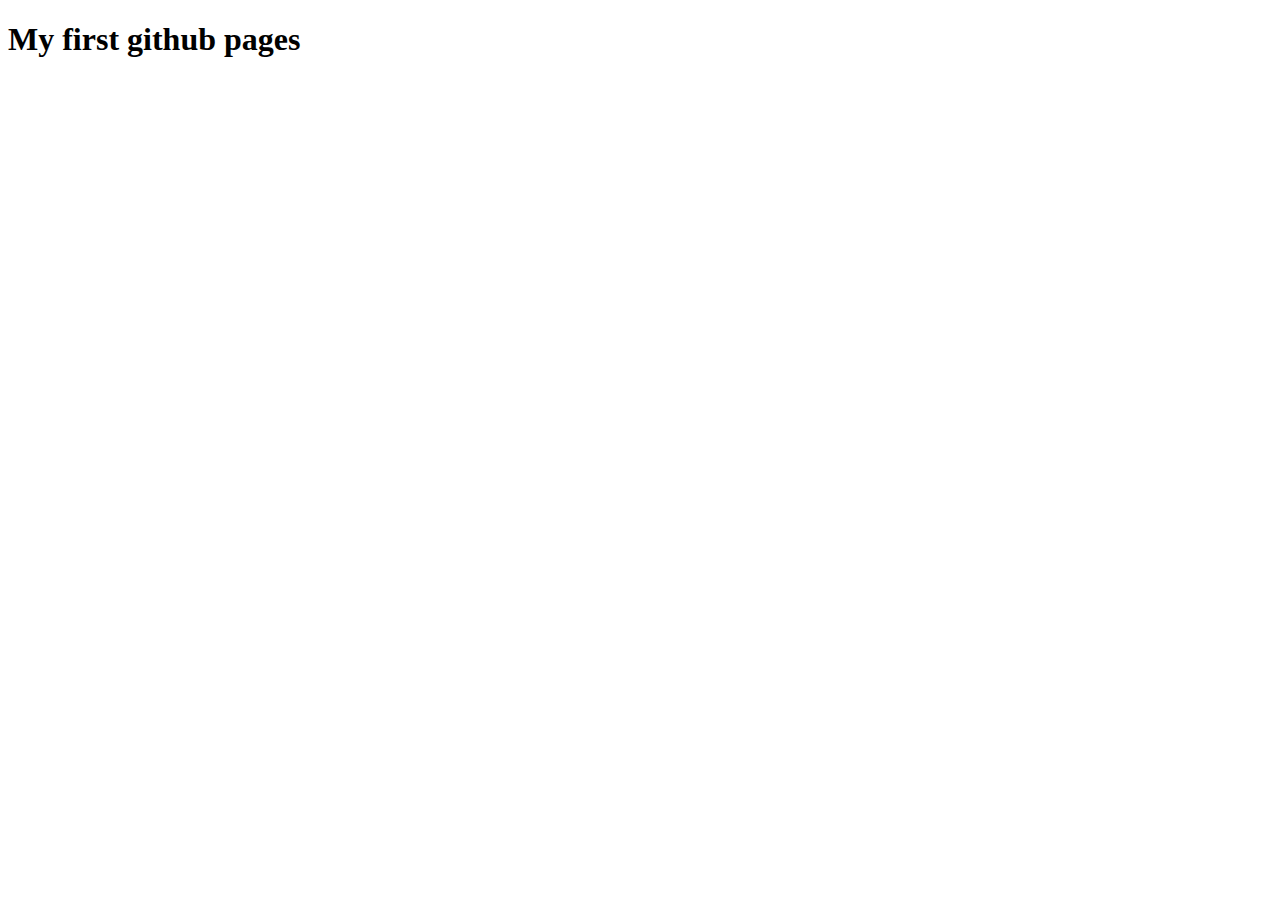
<file: index.html>
<!DOCTYPE html>
<html lang="en">
<head>
    <meta charset="UTF-8">
    <meta name="viewport" content="width=device-width, initial-scale=1.0">
    <title>Github Pages</title>
</head>
<body>

    <h1>My first github pages</h1>
    
</body>
</html>
</file>
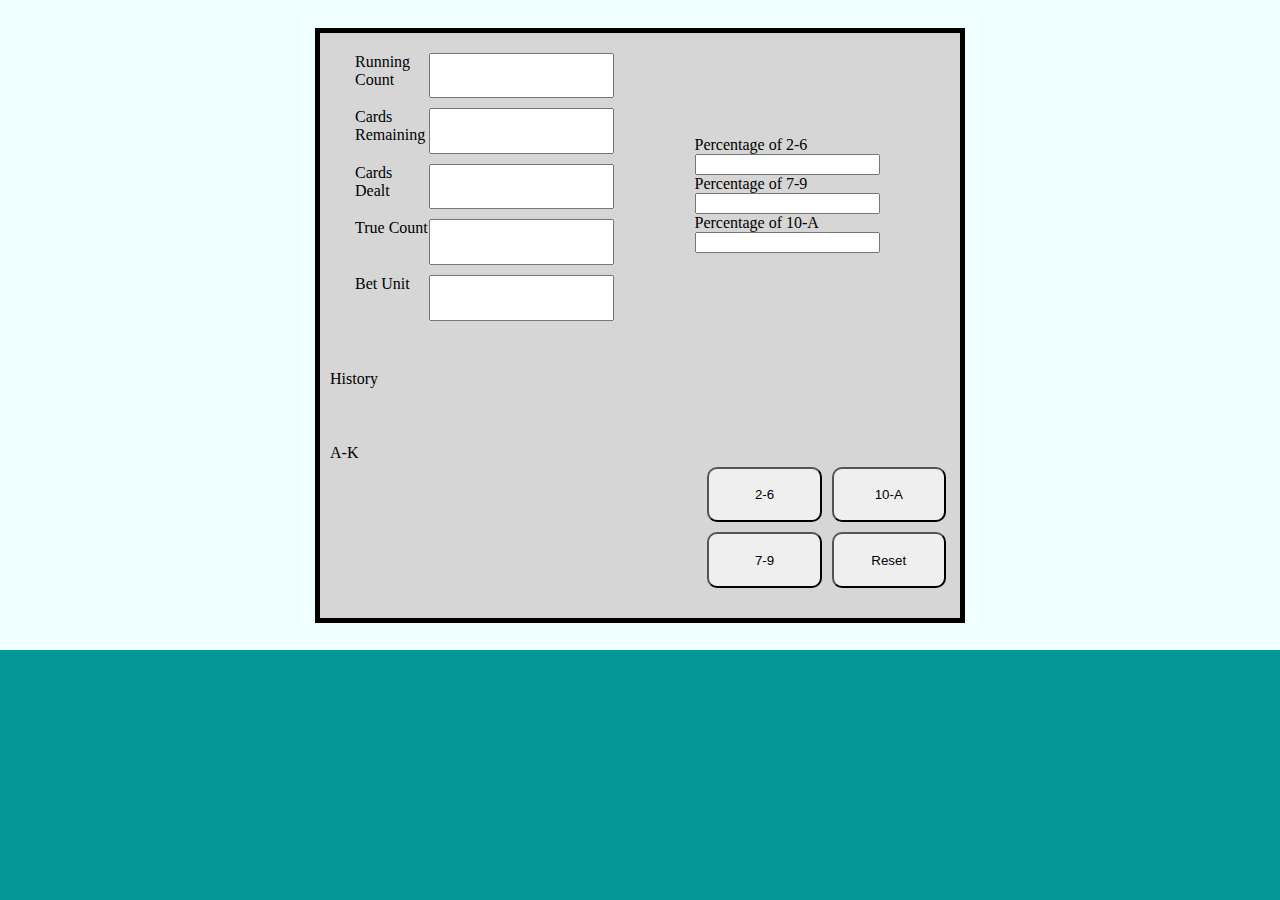
<file: projects/project1/index.html>
<!DOCTYPE html>
<html lang="en">
<head>
    <meta charset="UTF-8">
    <title>Document</title>
    <link rel="stylesheet" href="styles.css">
</head>
<body>
    <div class="parent-container">
        <div class="body-container">
            <div class="displayContainer">
                <div id="display1">
                    <div id="count">
                        <div class="countText">Running Count</div>
                        <input id="countDisplay" readonly>
                    </div>
                    <div id="remaining">
                        <div class="remainingText">Cards Remaining</div>
                        <input id="remainingDisplay" readonly>
                    </div>
                    <div id="dealt">
                        <div class="dealtText">Cards Dealt</div>
                        <input id="dealtDisplay" readonly>
                    </div>
                    <div id="truecount">
                        <div class="trueCountText">True Count</div>
                        <input id="trueCountDisplay" readonly>
                    </div>
                    <div id="betunit">
                        <div class="betUnitText">Bet Unit</div>
                        <input id="betUnitDisplay" readonly>
                    </div>
                </div>
                <div id="display2">
                    <div>
                        <div id="two-six">
                            <div class="26Text">Percentage of 2-6</div>
                            <input id="display26" readonly>
                        </div>
                        <div id="seven-nine">
                            <div class="79Text">Percentage of 7-9</div>
                            <input id="display79" readonly>
                        </div>
                        <div id="ten-A">
                            <div class="10AText">Percentage of 10-A</div>
                            <input id="display10A" readonly>
                        </div>
                    </div>
                </div>
            </div>
            <div id="history">History</div>
            <div id="buttons">
                <div>A-K</div>
                <div id="button2">
                    <button onclick="appendtodisplay('+1')" id="plusOne">2-6</button>
                    <button onclick="appendtodisplay('-1')" id="minusOne">10-A</button>
                    <button onclick="appendtodisplay('0')" id="zero">7-9</button>
                    <button onclick="appendtodisplay('Reset')" id="reset">Reset</button>
                </div>
            </div>
        </div>
    </div>


    <script src="script.js"></script>
</body>
</html>
</file>
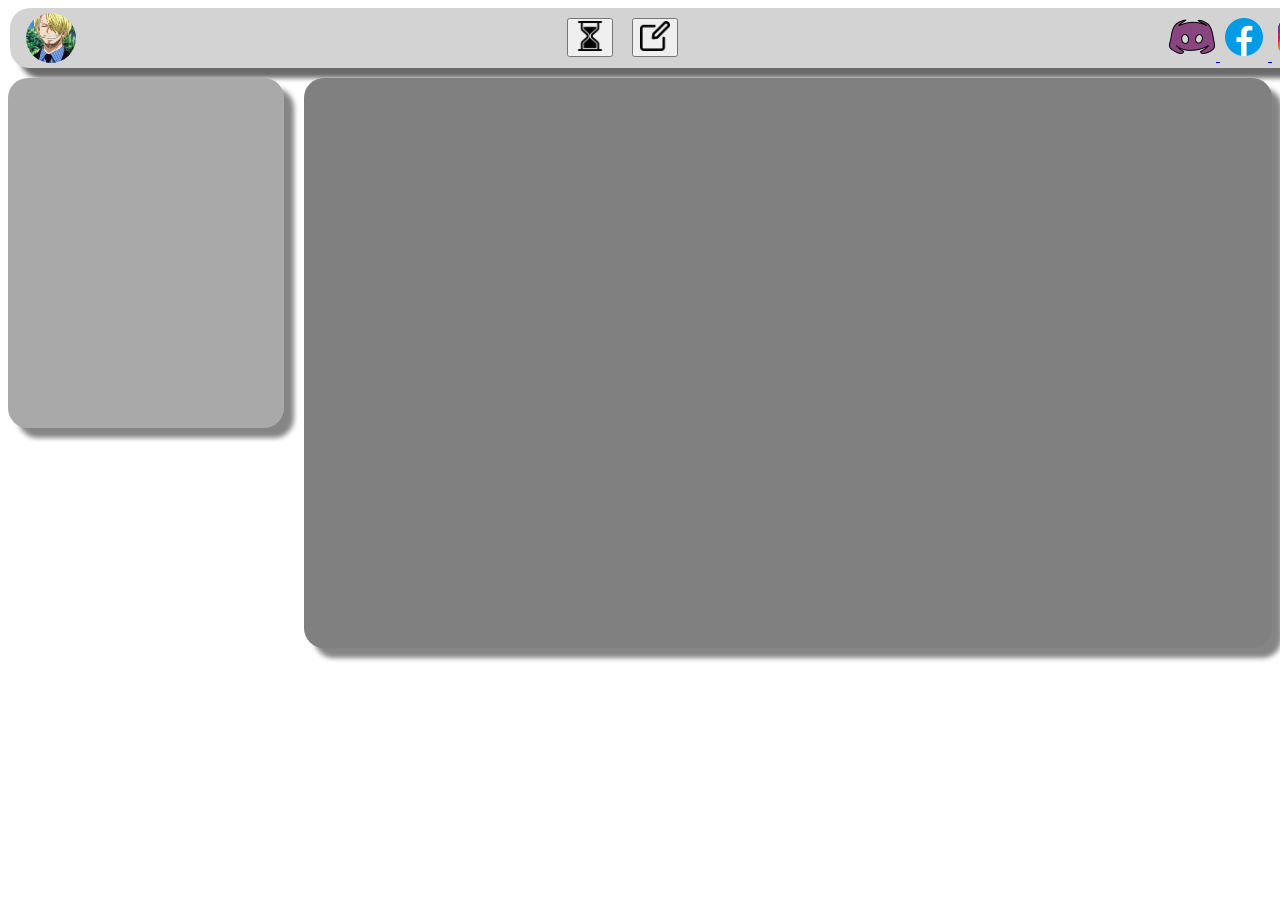
<file: projects/project2/index.html>
<!DOCTYPE html>
<html lang="en">
<head>
<title>Vinsmoke</title>
<link rel="stylesheet" href="styles.css">
</head>
<body>
    
    <div class="main-container">

        <div class="top-container">
            <div class="imgDropdown">
                <img class="controller" src="images/sanji.jpg">
            </div>
            <div class="navButton">
                <button class="timerButton" onclick="restoreContainers()">
                    <img src="images/timer.png">
                </button>
                <button class="taskButton" onclick="clearContainers()">
                    <img src="images/create.png">
                </button>
            </div>
            <div class="logocontainer">
                <a href="https://discord.com/">
                    <img class="dc" src="images/discord.png" title="Go to Discord">
                </a>
                <a href="https://web.facebook.com/">
                    <img class="fb" src="images/facebook.png" title="Go to Facebook">
                </a>
                <a href="https://www.instagram.com/" title="Go to Instagram">
                    <img class="ig" src="images/ig.png">
                </a>
            </div>
        </div>
    </div>
    <div class="parent-container">
        <div class="first-container">
            <div class="first-container-content">
                <div class="flex-item">
                    <label for="farm">Select One</label>
                    <input list="choices" id="inputWithChoices" name="inputWithChoices" placeholder="Select Farm">
                    <datalist id="choices">
                        <option value="Egg">
                        <option value="Honey">
                        <option value="Ore">
                    </datalist>
                </div>
                <div class="flex-item">
                    <label class="label" for="inputTime">Time (Minutes)</label>
                    <input class="input" id="inputTime" type="number" placeholder="Enter Time (Minutes)">
                </div>
                <div class="flex-item">
                    <label class="label" for="inputWorld">World</label>
                    <input class="input" id="inputWorld" maxlength="5" type="text" placeholder="Enter World">
                </div>
                <div>
                    <button id="addButton" onclick="transferValues()">Add</button>
                </div>
            </div>
        </div>
        <div class="second-container">
            <div class="second-container-content">
                <h1>Timer Information</h1>
                <br>
                <div class="content">
                    <div class="flex-container">
                        <table id="table">
                            <thead>
                                <tr>
                                    <th id="header1">Timer Name</th>
                                    <th id="header2">Time</th>
                                    <th id="header3">World</th>
                                    <th id="header4">Status</th>
                                </tr>
                            </thead>
                            <tbody>
                                <!-- Rows will be added here dynamically -->
                            </tbody>
                        </table>
                    </div>    
                </div>
            </div>
        </div>
    </div>
    <script src="script.js"></script>
</body>
</html>
</file>
<file: projects/project1/styles.css>
body {
    margin: 0;
    background: rgb(5, 150, 150);
}

@media only screen and (max-width: 600px) {
    body {
        transform: scale(0.8);
        transform-origin: left;
    }
}

.parent-container {
    display: flex;
    justify-content: center;
    align-items: center;
    width: 100%;
    height: 650px;
    background-color: azure;
}

.body-container {
    display: flex;
    flex-direction: column;
    background-color: rgb(214, 214, 214);
    width: 50%;
    height: 90%;
    border: black 5px solid;
}

.displayContainer {
    display: flex;
    width: 100%;
    height: 60%;
}

#display1 {
    width: 45%;
    height: 93%;
    margin-top: 10px;
    margin-left: 25px;
}    

#count {
    width: 90%;
    height: 15%;
    margin: 10px;
    display: flex;
    justify-content: space-between;
}

.countText {
    display: flex;    
}

.countDisplay {
    text-align: center;
    margin: 5px;
    width: 70%;
    color: white;
}

#remaining {
    width: 90%;
    height: 15%;
    margin: 10px;
    display: flex;
    justify-content: space-between;
}

.remainingText {
    display: flex;    
}

.remainingDisplay {
    text-align: center;
    margin: 5px;
    width: 70%;
    color: white;
}

#dealt {
    width: 90%;
    height: 15%;
    margin: 10px;
    display: flex;
    justify-content: space-between;
}

.dealtText {
    display: flex;    
}

.dealtDisplay {
    text-align: center;
    margin: 5px;
    width: 70%;
    color: white;
}

#truecount {
    width: 90%;
    height: 15%;
    margin: 10px;
    display: flex;
    justify-content: space-between;
}

.trueCountText {
    display: flex;    
}

.trueCountDisplay {
    text-align: center;
    margin: 5px;
    width: 70%;
    color: white;
}

#betunit {
    width: 90%;
    height: 15%;
    margin: 10px;
    display: flex;
    justify-content: space-between;
}

.betUnitText {
    display: flex;    
}

.betUnitDisplay {
    text-align: center;
    margin: 5px;
    width: 70%;
    color: white;
}

#remaining {
    width: 90%;
    height: 15%;
    margin: 10px;
}

#dealt {
    width: 90%;
    height: 15%;
    margin: 10px;
}

#truecount {
    width: 90%;
    height: 15%;
    margin: 10px;
}

#betunit {
    width: 90%;
    height: 15%;
    margin: 10px;
}

#display2 {
    width: 45%;
    height: 93%;
    margin: 10px;
    display: flex;
    justify-content: center;
    align-items: center;
}  

#history {
    width: 97%;
    height: 10%;
    margin: 10px;
}

#buttons {
    width: 97%;
    height: 30%;
    margin: 10px;
}

#button2 {
    display: flex;
    flex-wrap: wrap;
    float: right;
    width: 40%;
    height: 80%;
}

#button2 button {
    box-sizing: border-box;
    flex-basis: calc(50% - 10px);
    margin: 5px;
    border-radius: 10px;
}
</file>
<file: projects/project2/styles.css>
body {
  background-color: #ffffffaf;
}
.main-container {
  display: flex;
  flex-direction: column;
}

.controller {
    margin-left: 15px;
    margin-right: 10px;
    margin-top: 4px;
    padding: 1px;
    width: 50px;
    height: 50px;
    border-radius: 30px;
}

.logocontainer {
  margin-top: 5px;
  margin-bottom: 10px;
  margin-left: 10px;
  margin-right: 20px;
}

.top-container {
    display:flex;
    flex-direction: row;
    justify-content: space-between;
    border-radius: 20px;
    margin-top: 0px;
    margin-bottom: 10px;
    margin-left: 2px;
    width: 1330px;
    height: 60px;
    box-shadow: 10px 10px 5px rgba(3, 3, 3, 0.589);
    background-color: lightgray;
}

button.timerButton {
  margin-top: 10px;
  margin-right: 15px;
}

button.timerButton img {
  width: 30px;
  height: 30px;
}

button.taskButton img {
  width: 30px;
  height: 30px;
}

button.taskButton {
  margin-top: 10px;
}

.parent-container {
    display: flex;
    flex-direction: row;
  
}

.first-container {
    display: flex;
    text-align: center;
    font-family: 'zorque', cursive;
    font-size: small;
    color: white;
    height: 10%;
    flex-direction: column;
    border-radius: 20px;
    width: 300px;
    height: 350px;
    background-color: darkgray;
    box-shadow: 10px 10px 5px rgba(0, 0, 0, 0.479);
}

.second-container {
    display: flex;
    text-align: center;
    font-family: 'zorque', cursive;
    font-size: small;
    color: white;
    height: 10%;
    flex-direction: column;
    margin-left: 20px;
    border-radius: 20px;
    width: 1050px;
    height: 570px;
    background-color: gray;
    box-shadow: 10px 10px 5px rgba(0, 0, 0, 0.479);
}

.content {
    display: flex;
    text-align: center;
    height: 1%;
    flex-direction: column;
    margin-left: 20px;
    border-radius: 5px;
    width: 990px;
    height: 460px;
    background-color: rgba(207, 207, 207, 0.836);
    box-shadow: 10px 10px 5px rgba(0, 0, 0, 0.479);;
}

.flex-item {
  height: 100%;
  flex-direction: column;
  border-radius: 20px;
  margin-top: 10px;
  margin-bottom: 20px;
  margin-left: 10px;
  width: 270px;
  height: 75px;
  background-color: white;
  box-shadow: 10px 10px 5px rgba(0, 0, 0, 0.479);
}

#inputWithChoices {
  width: 91%;
  border-radius: 10px;
  padding: 3%;
}

input[type="text"] {
  width: 91%;
  border-radius: 10px;
  padding: 3%;
} 

input[type="number"] {
  width: 92%;
  border-radius: 10px;
  padding: 3%;
}

input[type="text"], input[type="number"] {
  font-size: 16px;
}

table {
  border-collapse: collapse;
  table-layout: fixed;
  width: 97%;
  height: 10px;
  margin-left: 20px;
  margin-bottom: 300px;
  color: #ffffff;
  background-color: purple;

}

table, th, td {
  border: 3px solid #000000;
}

#addButton {
  width: 100px;
  height: 40px;
  padding: 5px 10px;
  font-size: 20px;
  background-color: purple;
  border: none;
  color: rgb(255, 255, 255);
  cursor: pointer;
}
</file>
